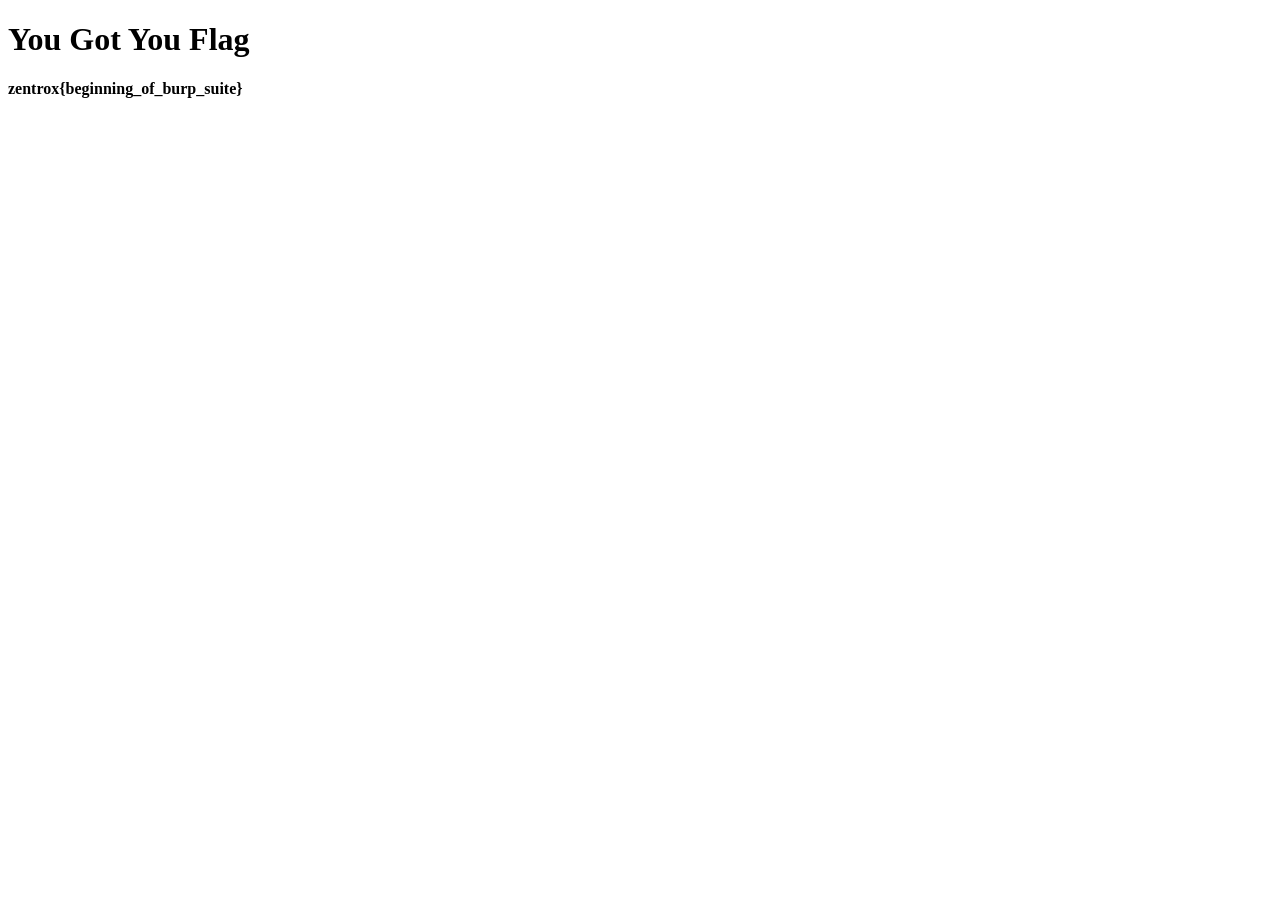
<file: flag.html>
<!DOCTYPE html>
<html lang="en">
<head>
    <meta charset="UTF-8">
    <meta name="viewport" content="width=device-width, initial-scale=1.0">
    <title>burp_flag</title>
</head>
<body>
    <h1>You Got You Flag</h1>
    <h4>zentrox{beginning_of_burp_suite}</h4>
</body>
</html>
</file>
